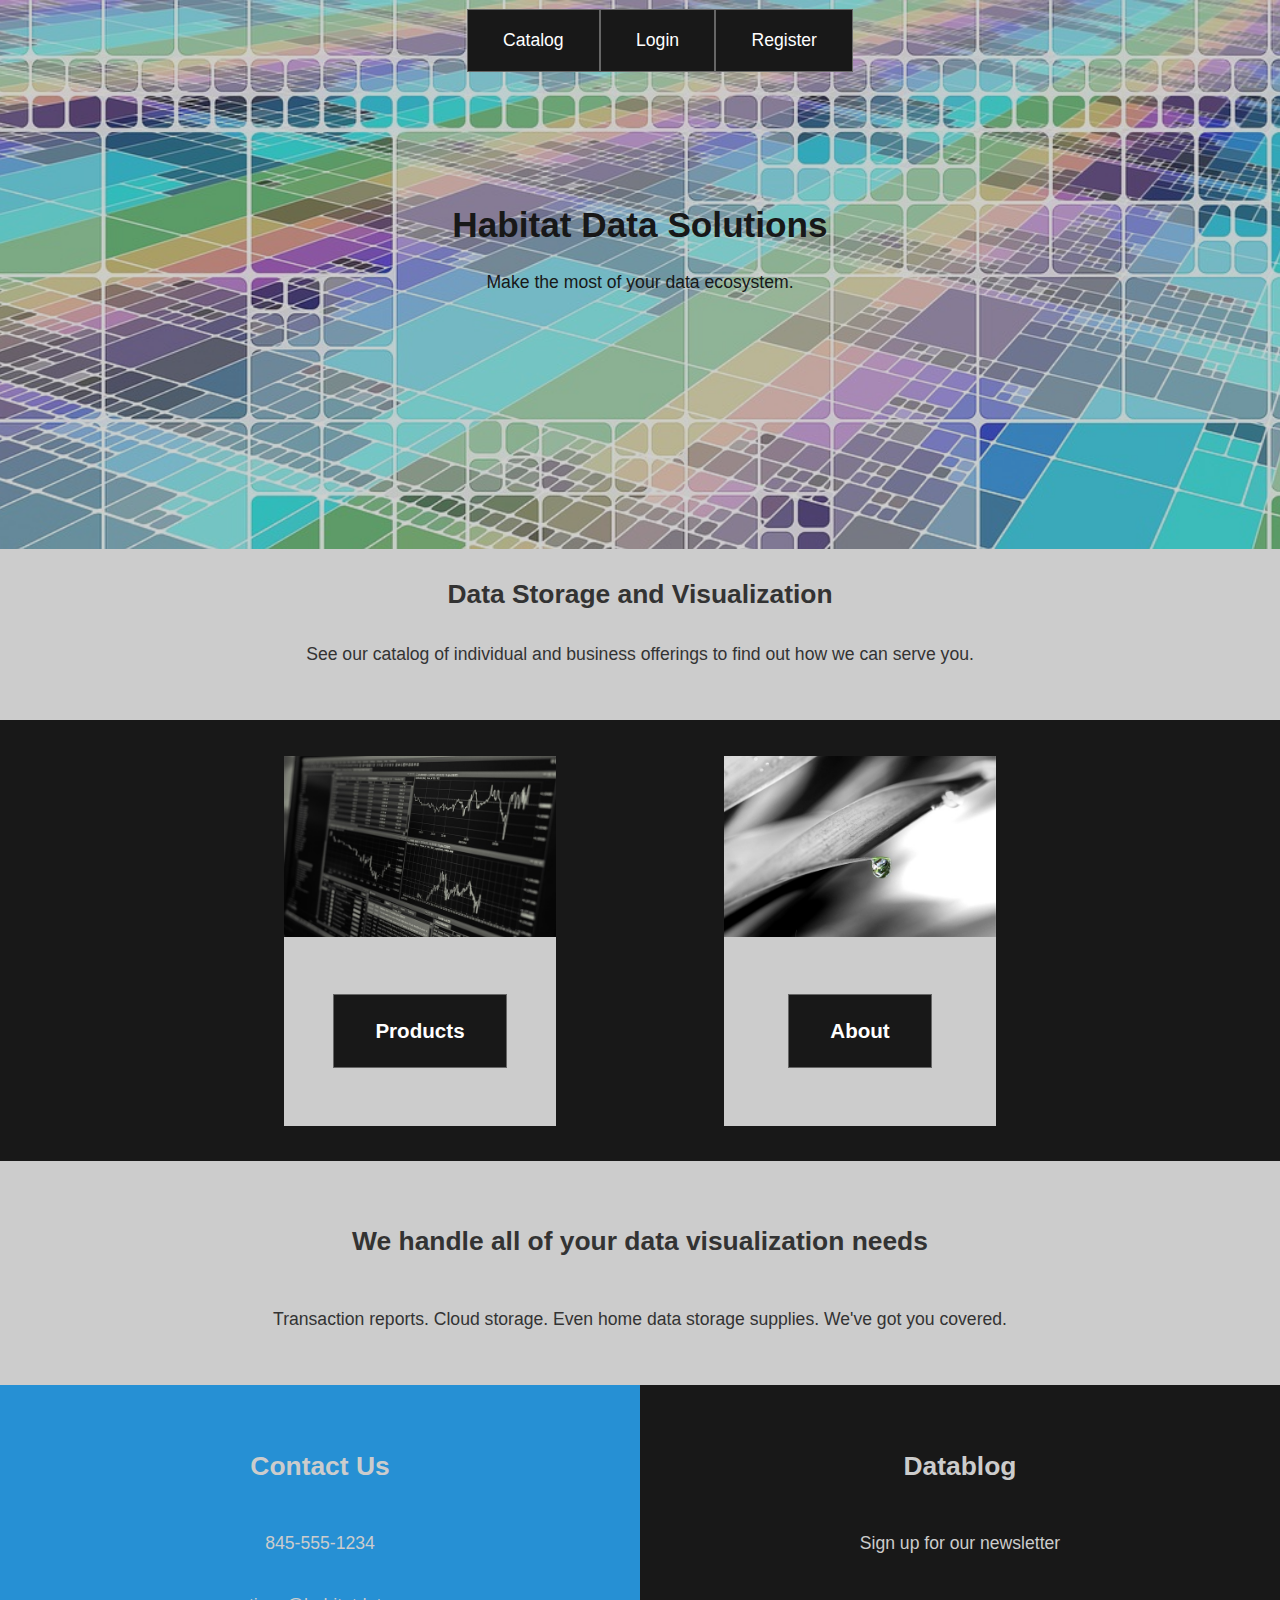
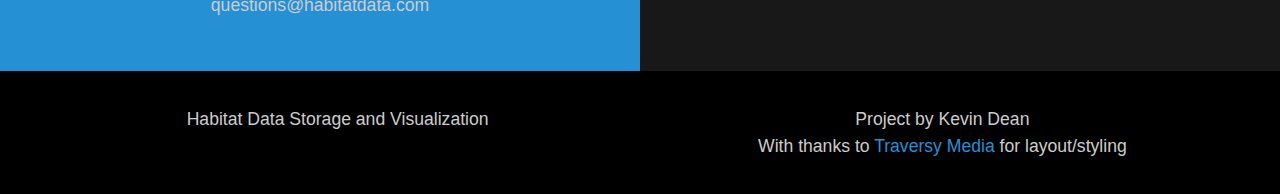
<file: index.html>
<html lang="en">
<head>
    <meta charset="UTF-8">
    <meta name="viewport" content="width=device-width, initial-scale=1.0">
    <meta http-equiv="X-UA-Compatible" content="ie=edge">
    <link rel="stylesheet" type="text/css" href="style.css">
    <title>Habitat</title>
</head>
<body>
    <header>
        <div class="bg-image"></div> 
        <ul class="nav">
            <li><a href="cgi-bin/products.cgi" class="btn">Catalog</a></li>
            <li><a href="login.html" class="btn">Login</a></li>
            <li><a href="register.html" class="btn">Register</a></li>
        </ul>
    </header>
    <div id="showcase" class="grid">
        
        <div class="content-wrap">
            <h1>Habitat Data Solutions</h1>
            <p>Make the most of your data ecosystem.</p>         
        </div>
    </div>
    <!-- Main Area -->
    <main id="main">
        <!-- Section A -->
        <section id="section-a" class="grid">
            <div class="content-wrap">
                <h2 class="content-title">Data Storage and Visualization</h2>
                <div class="content-text">
                    <p>See our catalog of individual and business offerings to find out how we can serve you.</p>
                </div>
            </div>
        </section>

        <!-- Section B -->
        <section id="section-b" class="grid">
            <ul>
                <li>
                    <div class="card">
                        <img src="files/graphs.jpg" alt="stock trading graphs">
                        <div class="card-content">
                            <h3 class="card-title">
                                <a href="cgi-bin/products.cgi" class="btn">Products</a>
                            </h3>
                        </div>
                    </div>
                </li>
                <li>
                    <div class="card">
                        <img src="files/h20.jpg" alt="abstract water droplet used as a logo for the company">
                        <div class="card-content">
                            <h3 class="card-title">
                                <a href="about.html" class="btn">About</a>
                            </h3>
                        </div>
                    </div>
                </li>
            </ul>
        </section>

        <!-- Section C -->
        <section id="section-c" class="grid">
            <div class="content-wrap">
                <h2 class="content-title">We handle all of your data visualization needs</h2>
                <p>Transaction reports. Cloud storage. Even home data storage supplies. We've got you covered.</p>
            </div>
        </section>

        <!-- Section D -->
        <section id="section-d" class="grid">
            <div class="box">
                <h2 class="content-title">Contact Us</h2>
                <p>845-555-1234</p>
                <p>questions@habitatdata.com</p>
            </div>
            <div class="box">
                <h2 class="content-title">Datablog</h2>
                <p>Sign up for our newsletter</p>
            </div>
        </section>
    </main>

    <!-- Footer -->
    <footer id="main-footer" class="grid">
        <div>Habitat Data Storage and Visualization</div>
        <div>Project by Kevin Dean
                <div>With thanks to <a href="http://traversymedia.com" target="_blank">Traversy Media</a> for layout/styling</div> 
        </div>
    </footer>

</body>
</html>

<!-- Styling/layout adapted from Brad Traversy, "CSS Grid Website Layout," https://codepen.io/bradtraversy/pen/RjpQvZ -->
</file>
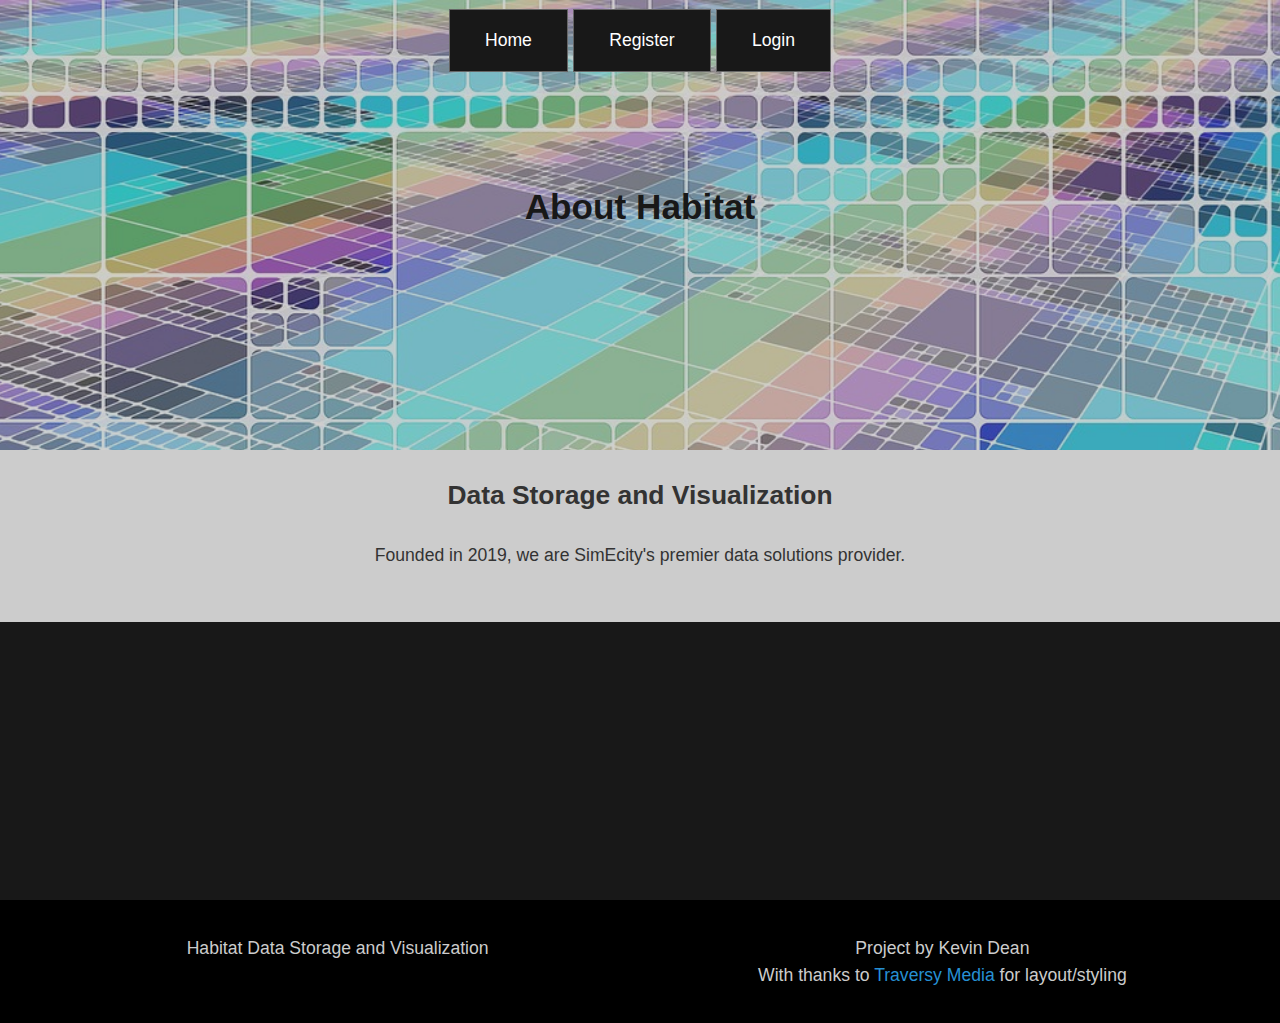
<file: about.html>
<html lang="en">
<head>
    <meta charset="UTF-8">
    <meta name="viewport" content="width=device-width, initial-scale=1.0">
    <meta http-equiv="X-UA-Compatible" content="ie=edge">
    <link rel="stylesheet" href="style.css">
    <title>Habitat</title>
</head>
<body>
    <header id="showcase" class="grid">
        <div class="bg-image"></div>
        <div class="content-wrap">
            <a href="index.html" class="btn-no-padding">Home</a>
            <a href="register.html" class="btn">Register</a>
            <a href="login.html" class="btn">Login</a>
            <h1>About Habitat</h1>
        </div>
        
    </header>
    <main id="showcase">
        <section id="section-a" class="grid">
            <div class="content-wrap">
                <h2 class="content-title">Data Storage and Visualization</h2>
                <div class="content-text">
                    <p>Founded in 2019, we are SimEcity's premier data solutions provider.</p>
                </div>
            </div>
        </section>
        <section id="section-b" class="grid">
            <div class="content-wrap">
                <div class="content-text">
                    <p>Lorem ipsum dolor, sit amet consectetur adipisicing elit. Saepe commodi amet ad esse modi. Laudantium, quisquam reprehenderit aut excepturi harum alias iure totam fugit hic quod ipsa ullam consequatur consequuntur quas voluptatem minus! Vero ducimus asperiores quasi vitae, similique aperiam necessitatibus iusto dolorum debitis ad odio esse nemo. Autem, eius..</p>
                </div>
            </div>
        </section>


    </main>
    
     <!-- Footer -->
     <footer id="main-footer" class="grid">
            <div>Habitat Data Storage and Visualization</div>
            <div>Project by Kevin Dean
                    <div>With thanks to <a href="http://traversymedia.com" target="_blank">Traversy Media</a> for layout/styling</div> 
            </div>
        </footer>
</body>
</html>
</file>
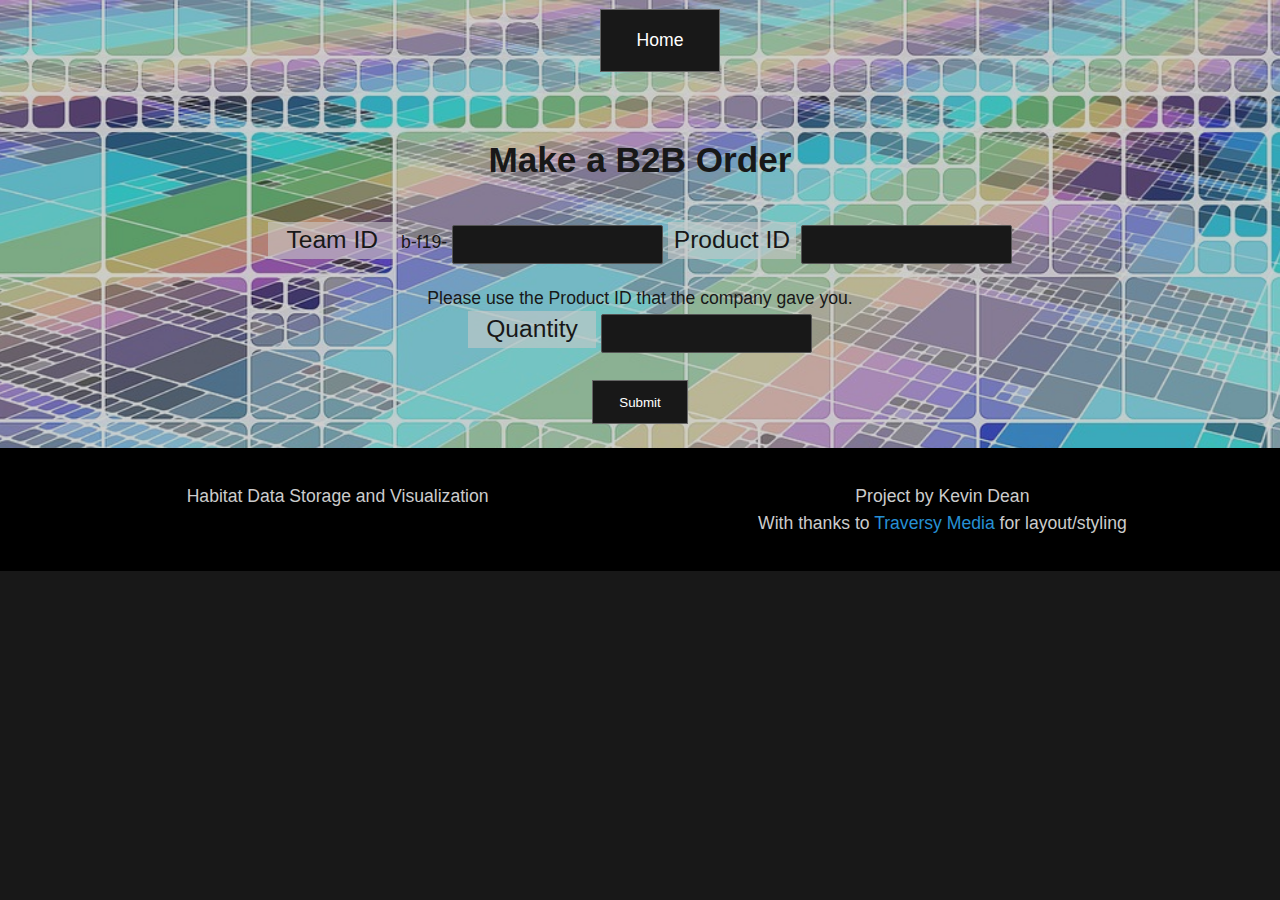
<file: b2bform_x.html>
<html lang="en">
<head>
    <meta charset="UTF-8">
    <meta name="viewport" content="width=device-width, initial-scale=1.0">
    <meta http-equiv="X-UA-Compatible" content="ie=edge">
    <link rel="stylesheet" href="../style.css">
    <title>Habitat</title>
</head>
<body>
    <header>
        <div class="bg-image"></div> 
        <ul class="nav">
            <li><a href="../index.html" class="btn">Home</a></li>
        </ul>
    </header>
    <main class="register">
        <h1>Make a B2B Order</h1>
        <form action="b2border.cgi" method="POST">
            <div>
                <label for="teamID">Team ID</label>
                b-f19-
                <input type="number" name="teamID" id="teamID" class="text-input">
                <label for="product">Product ID</label>
                <input type="text" name="productorder" id="product" class="text-input">
                <div>
                    Please use the Product ID that the company gave you.
                </div>
            </div>
            <div>
                <label for="amount">Quantity</label>
                <input type="number" name="quantity" id="amount" class="text-input">
            </div>
            <div>
                <input class="btn" type="submit" value="Submit">
            </div>
            
        </form>
    </main>
    
     <!-- Footer -->
     <footer id="main-footer" class="grid">
            <div>Habitat Data Storage and Visualization</div>
            <div>Project by Kevin Dean
                    <div>With thanks to <a href="http://traversymedia.com" target="_blank">Traversy Media</a> for layout/styling</div> 
            </div>
        </footer>
</body>
</html>
</file>
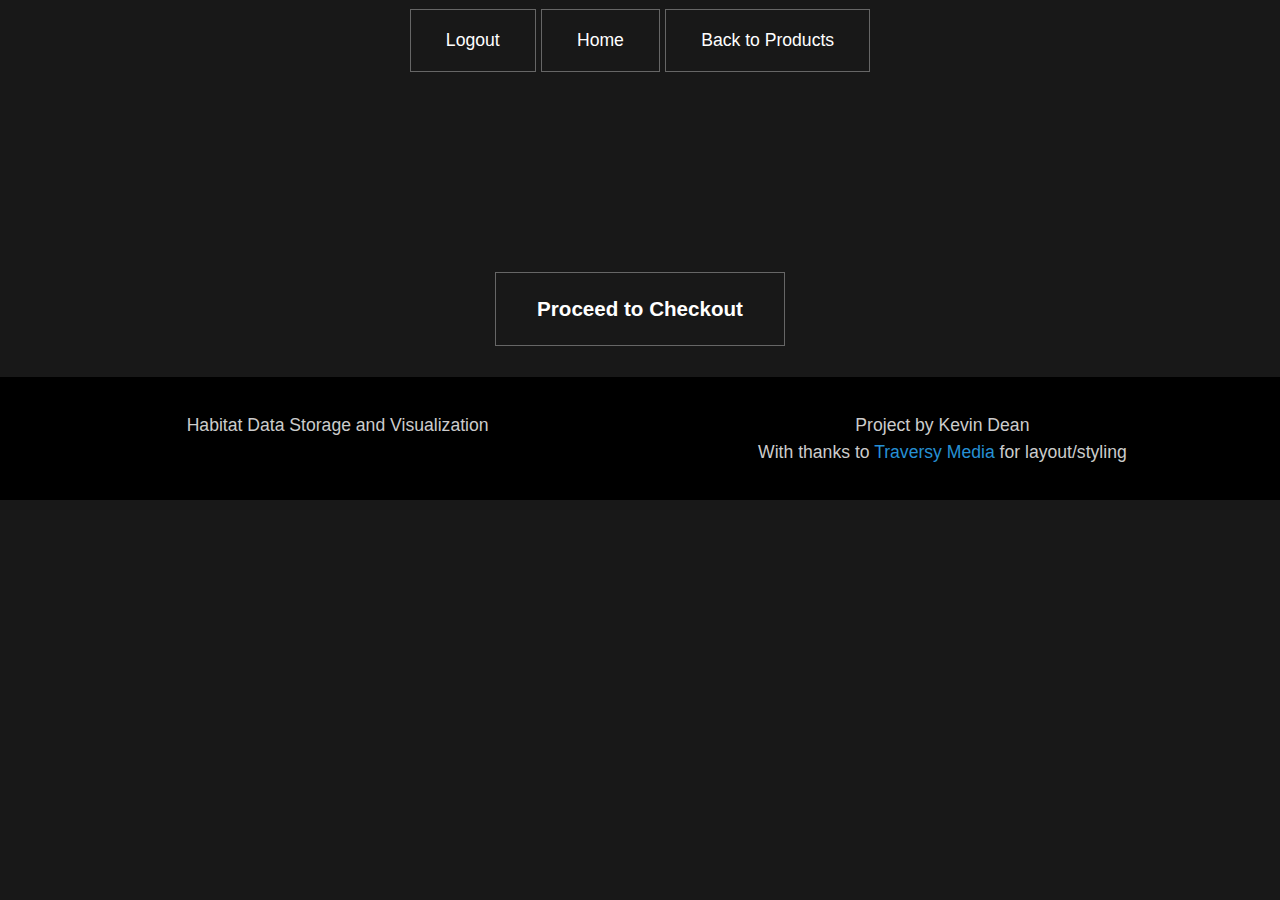
<file: cart_x.html>
<html lang="en">
    <head>
        <meta charset="UTF-8">
        <meta name="viewport" content="width=device-width, initial-scale=1.0">
        <meta http-equiv="X-UA-Compatible" content="ie=edge">
        <link rel="stylesheet" href="../style.css">
        <title>Habitat</title>
    </head>
    <body>
        <main id="main">
            
            <a href="logout.cgi" class="btn">Logout</a> 
            <a href="../index.html" class="btn">Home</a>
            <a href="products.cgi" class="btn">Back to Products</a>

            
            <!-- putuserinfo here -->
            <div class="shopping-cart">
                <!-- putcartitem here -->
                
                
                
            </div>

            <div>
                <h3><a href="checkout.cgi" class="btn">Proceed to Checkout</a></h3>
            </div>
            
        </main>

        <footer id="main-footer" class="grid">
            <div>Habitat Data Storage and Visualization</div>
            <div>Project by Kevin Dean
                <div>With thanks to <a href="http://traversymedia.com" target="_blank">Traversy Media</a> for layout/styling</div> 
            </div>
        </footer>
    </body>
</html>
</file>
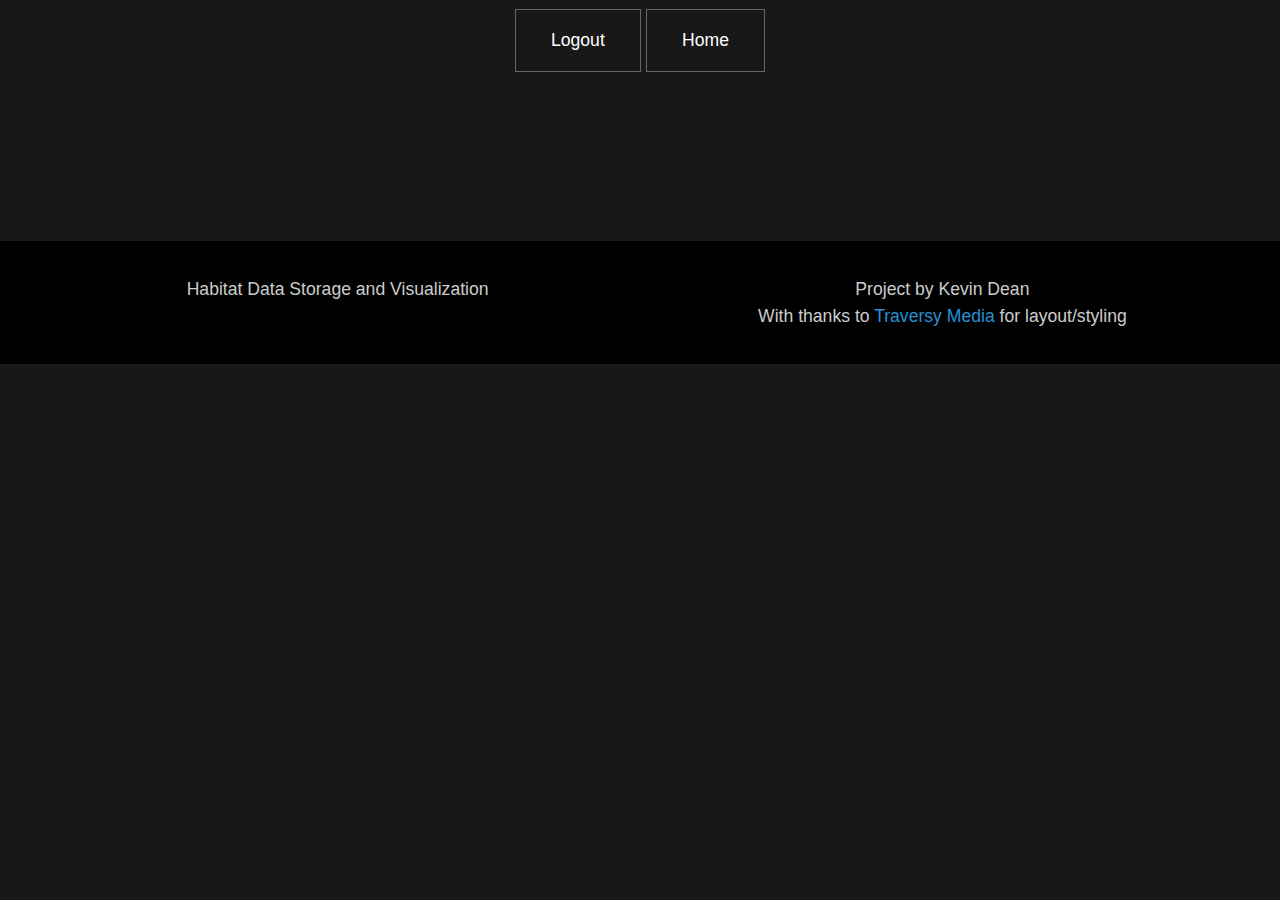
<file: checkout_x.html>
<html lang="en">
    <head>
        <meta charset="UTF-8">
        <meta name="viewport" content="width=device-width, initial-scale=1.0">
        <meta http-equiv="X-UA-Compatible" content="ie=edge">
        <link rel="stylesheet" href="../style.css">
        <title>Habitat</title>
    </head>
    <body>
        <main id="main">
            
            <a href="logout.cgi" class="btn">Logout</a> 
            <a href="../index.html" class="btn">Home</a>

            
            <!-- putuserinfo here -->

            <div class="shopping-cart">
                <!-- putcartitem here -->
                
                
                
            </div>

            <!-- putcheckoutinfo here -->
            
            
            
        </main>

        <footer id="main-footer" class="grid">
            <div>Habitat Data Storage and Visualization</div>
            <div>Project by Kevin Dean
                <div>With thanks to <a href="http://traversymedia.com" target="_blank">Traversy Media</a> for layout/styling</div> 
            </div>
        </footer>
    </body>
</html>
</file>
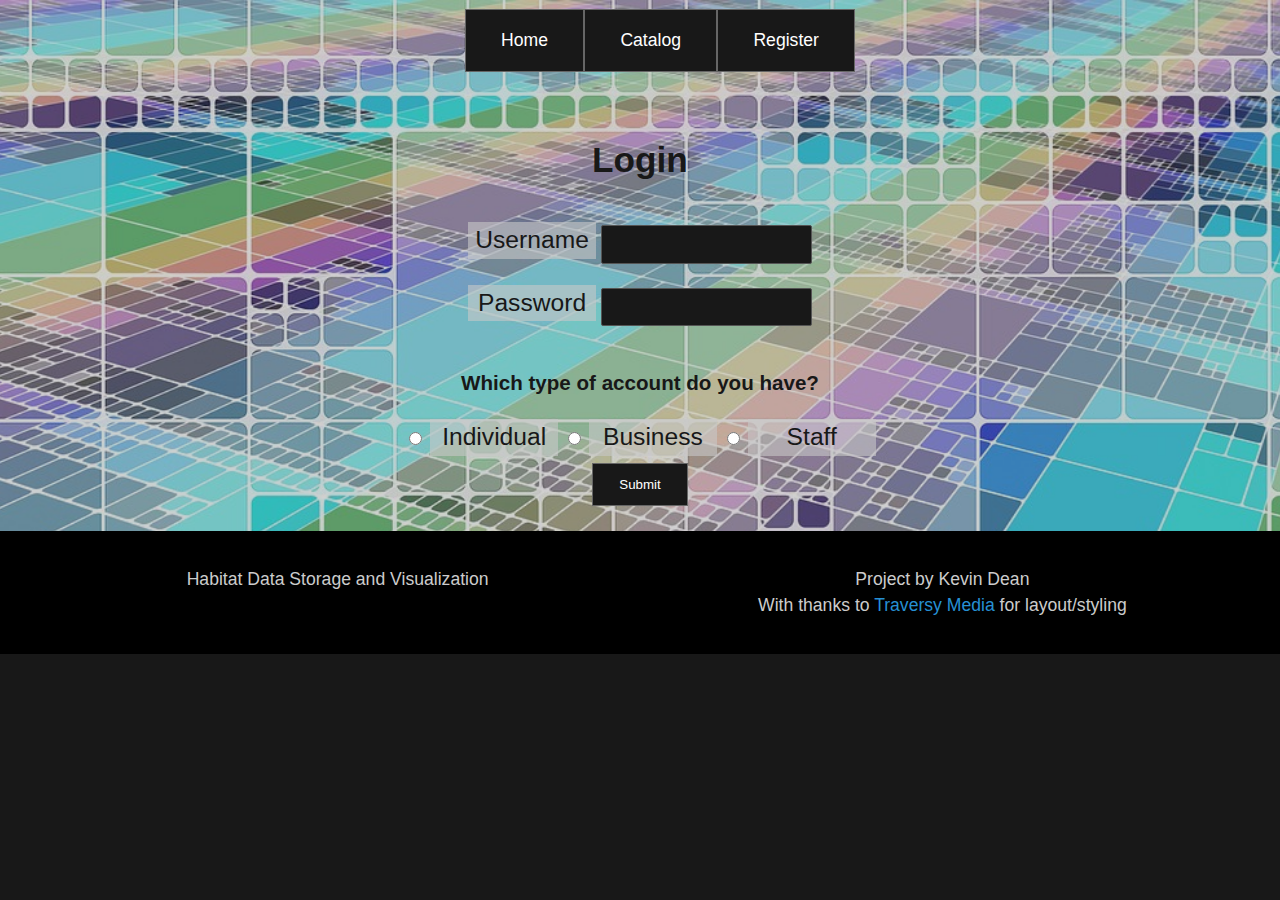
<file: login.html>
<html lang="en">
<head>
    <meta charset="UTF-8">
    <meta name="viewport" content="width=device-width, initial-scale=1.0">
    <meta http-equiv="X-UA-Compatible" content="ie=edge">
    <link rel="stylesheet" href="style.css">
    <title>Habitat</title>
</head>
<body>
    <header>
        <div class="bg-image"></div> 
        <ul class="nav">
            <li><a href="index.html" class="btn">Home</a></li>
            <li><a href="cgi-bin/products.cgi" class="btn">Catalog</a></li>
            <li><a href="register.html" class="btn">Register</a></li>
        </ul>
    </header>
    <main class="register">  
        
        <!-- failedlogin goes here -->

        <h1>Login</h1>

        
        <form action="cgi-bin/login.cgi" method="POST">
            <div>
                <label for="user">Username</label>
                <input type="text" name="username" id="user" class="text-input">
            </div>
            <div>
                <label for="pass">Password</label>
                <input type="password" name="password" id="pass" class="text-input">
            </div>
            <div>
                <h3>Which type of account do you have?</h3>
            </div>
            <div>
                <input type="radio" name="usertype" id="individual" value="individual">
                <label for="individual">Individual</label>
                <input type="radio" name="usertype" id="business" value="business">
                <label for="business">Business</label>
                <input type="radio" name="usertype" id="staff" value="staff">
                <label for="staff">Staff</label>
            </div>
            <div>
                <input class="btn" type="submit" value="Submit">
            </div>
            
        </form>
    </main>  
     <!-- Footer -->
     <footer id="main-footer" class="grid">
            <div>Habitat Data Storage and Visualization</div>
            <div>Project by Kevin Dean
                    <div>With thanks to <a href="http://traversymedia.com" target="_blank">Traversy Media</a> for layout/styling</div> 
            </div>
        </footer>
</body>
</html>
</file>
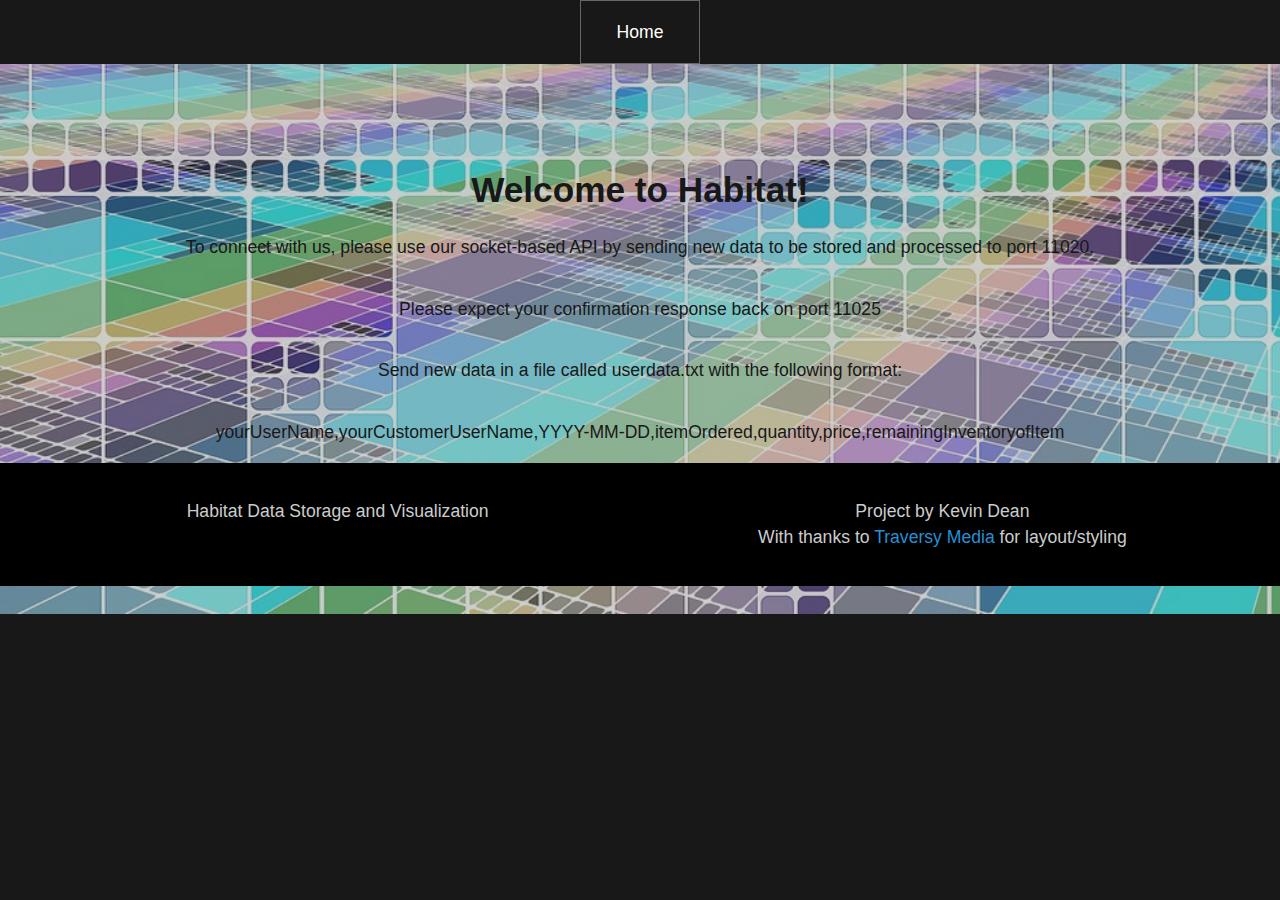
<file: new_business_x.html>
<html lang="en">
<head>
    <meta charset="UTF-8">
    <meta name="viewport" content="width=device-width, initial-scale=1.0">
    <meta http-equiv="X-UA-Compatible" content="ie=edge">
    <link rel="stylesheet" href="style.css">
    <title>Habitat</title>
</head>
<body>
    <main id="showcase">
        <a href="index.html" class="btn-no-padding">Home</a>
        <div class="bg-image"></div>
        <h1>Welcome to Habitat!</h1>
        <p>To connect with us, please use our socket-based API by sending new data to be stored and processed to port 11020.</p>
        <p>Please expect your confirmation response back on port 11025</p>
        <p>Send new data in a file called userdata.txt with the following format: </p>
        <p>yourUserName,yourCustomerUserName,YYYY-MM-DD,itemOrdered,quantity,price,remainingInventoryofItem</p>
        
    </main>
    
     <!-- Footer -->
     <footer id="main-footer" class="grid">
            <div>Habitat Data Storage and Visualization</div>
            <div>Project by Kevin Dean
                    <div>With thanks to <a href="http://traversymedia.com" target="_blank">Traversy Media</a> for layout/styling</div> 
            </div>
        </footer>
        <script src="register.js"></script>
</body>
</html>
</file>
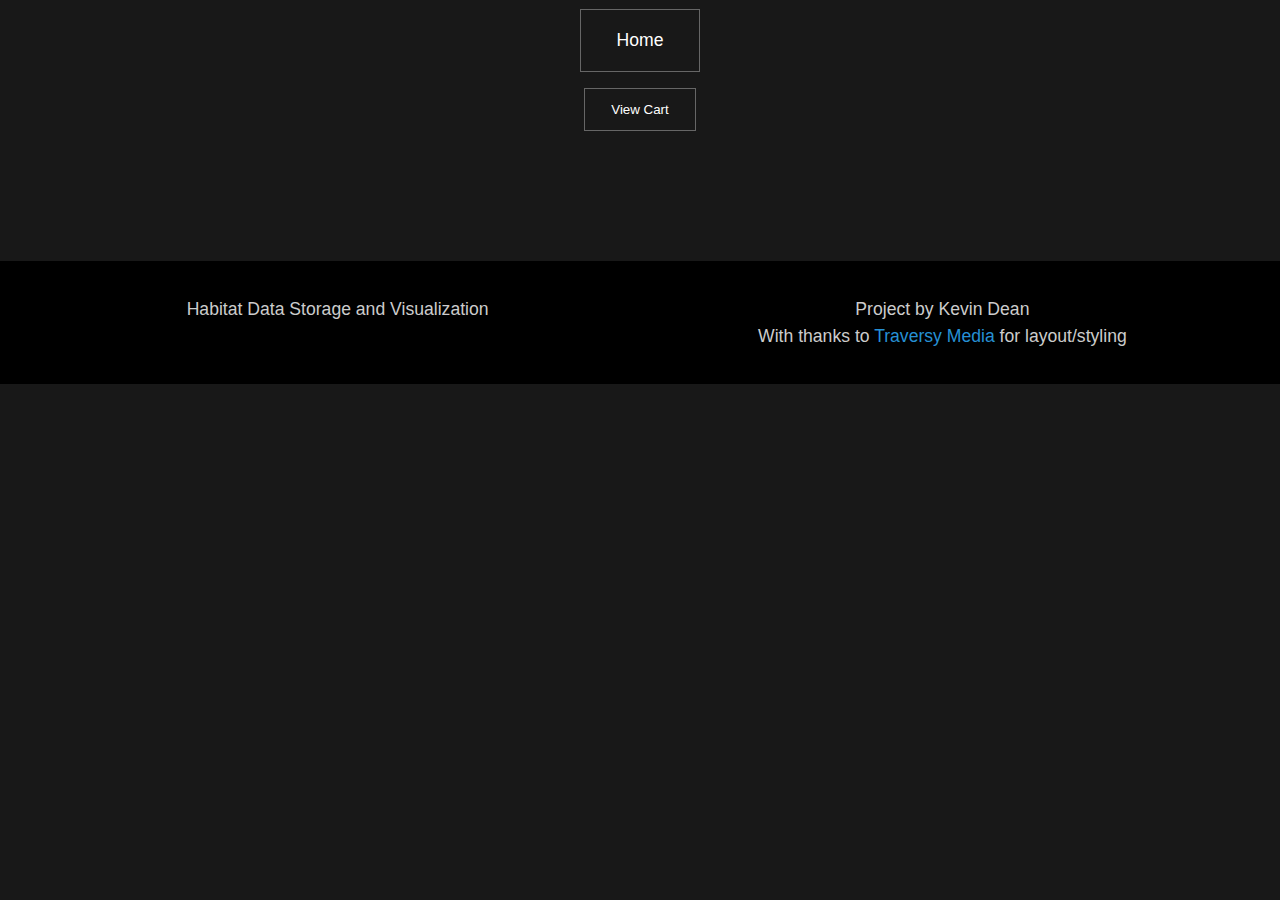
<file: products_x.html>
<html lang="en">
    <head>
        <meta charset="UTF-8">
        <meta name="viewport" content="width=device-width, initial-scale=1.0">
        <meta http-equiv="X-UA-Compatible" content="ie=edge">
        <link rel="stylesheet" href="../style.css">
        <title>Habitat</title>
    </head>
    <body>
        <main id="main">
            <a href="../index.html" class="btn">Home</a>
            <!-- putuserinfo here -->

            <!-- view cart -->
            <form action="viewcart.cgi" method="post">
                <input class="btn" type="submit" value="View Cart">
            </form>
            <section id="catalog" class="product-grid">
            
            
           
                    <div>
                        <!-- putproduct1 here -->
                        <!-- <h2>WiFi Router</h2>
                        <h3>$15.00</h3>
                        <img src="files/router.jpg" alt="wireless network router">
                        <p>Wifi router for all your home networking needs</p> -->
                    </div>
                
                    <div>
                        <!-- putproduct2 here -->
                        <!-- <h2>WiFi Router</h2>
                        <h3>$15.00</h3>
                        <img src="files/router.jpg" alt="wireless network router">
                        <p>Wifi router for all your home networking needs</p> -->
                    </div>
              
                    <div>
                        <!-- putproduct3 here -->
                        <!-- <h2>WiFi Router</h2>
                        <h3>$15.00</h3>
                        <img src="files/router.jpg" alt="wireless network router">
                        <p>Wifi router for all your home networking needs</p> -->
                    </div>
               
                        <div>
                            <!-- putproduct4 here -->
                            <!-- <h2>WiFi Router</h2>
                            <h3>$15.00</h3>
                            <img src="files/router.jpg" alt="wireless network router">
                            <p>Wifi router for all your home networking needs</p> -->
                        </div>
             
                        <div>
                            <!-- putproduct5 here -->
                            <!-- <h2>WiFi Router</h2>
                            <h3>$15.00</h3>
                            <img src="files/router.jpg" alt="wireless network router">
                            <p>Wifi router for all your home networking needs</p> -->
                        </div>
                
                        <div>
                            <!-- putproduct6 here -->
                            <!-- <h2>WiFi Router</h2>
                            <h3>$15.00</h3>
                            <img src="files/router.jpg" alt="wireless network router">
                            <p>Wifi router for all your home networking needs</p> -->
                        </div>
              
            </section>
        </main>
        <footer id="main-footer" class="grid">
            <div>Habitat Data Storage and Visualization</div>
            <div>Project by Kevin Dean
                <div>With thanks to <a href="http://traversymedia.com" target="_blank">Traversy Media</a> for layout/styling</div> 
            </div>
        </footer>
    </body>
</html>
</file>
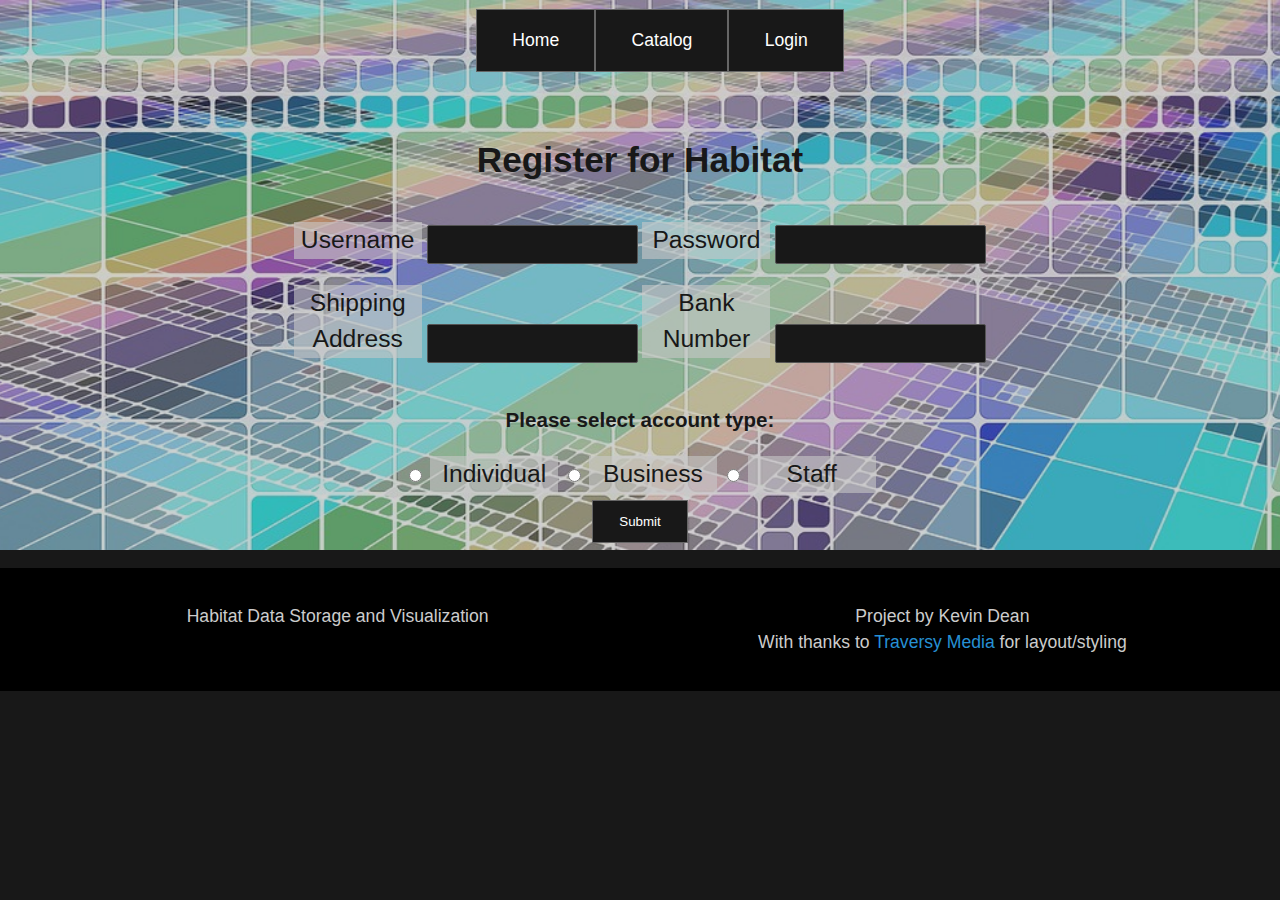
<file: register.html>
<html lang="en">
<head>
    <meta charset="UTF-8">
    <meta name="viewport" content="width=device-width, initial-scale=1.0">
    <meta http-equiv="X-UA-Compatible" content="ie=edge">
    <link rel="stylesheet" href="style.css">
    <title>Habitat</title>
</head>
    <body>
        <header>
            <div class="bg-image"></div> 
            <ul class="nav">
                <li><a href="index.html" class="btn">Home</a></li>
                <li><a href="cgi-bin/products.cgi" class="btn">Catalog</a></li>
                <li><a href="login.html" class="btn">Login</a></li>
            </ul>
        </header>
        <main class="register">
            <h1>Register for Habitat</h1>
            <form action="cgi-bin/register.cgi" method="POST">
                
                <div>
                    <label for="user">Username</label>
                    <input type="text" name="username" id="user" class="text-input">
                
                    <label for="pass">Password</label>
                    <input type="password" name="password" id="pass" class="text-input">
                </div>
                <div id="remove-address">
                    <label for="pass">Shipping Address</label>
                    <input type="text" name="address" id="addr" class="text-input">
               
                <!-- <div id="remove-debit"> -->
                    <label for="pass">Bank Number</label>
                    <input type="number" name="debit_card" id="debit" class="text-input">
                </div>
                <div>
                    <h3>Please select account type:</h3>
                </div>
                <div>
                    <input type="radio" name="usertype" id="individual" value="individual" onclick="toggleShipAddress()">
                    <label for="individual">Individual</label>
                    <input type="radio" name="usertype" id="business" value="business" onclick="toggleShipAddress()">
                    <label for="business">Business</label>
                    <input type="radio" name="usertype" id="staff" value="staff" onclick="toggleShipAddress()">
                    <label for="staff">Staff</label>
                </div>
                <div>
                    <input class="btn" type="submit" value="Submit">
                </div>
            </form>
        </main>
        <!-- Footer -->
        <footer id="main-footer" class="grid">
                <div>Habitat Data Storage and Visualization</div>
                <div>Project by Kevin Dean
                        <div>With thanks to <a href="http://traversymedia.com" target="_blank">Traversy Media</a> for layout/styling</div> 
                </div>
            </footer>
            <script src="register.js"></script>
    </body>
</html>
</file>
<file: style.css>
/* Styling/layout adapted from 
Brad Traversy, "CSS Grid Website Layout," 
https://codepen.io/bradtraversy/pen/RjpQvZ 
and Brad Traversy, "Pluralsight Login Clone", 
https://codepen.io/bradtraversy/pen/MzyJqw */

/* Core Styles */

body {
    margin: 0;
    font-family: Arial, Helvetica, sans-serif;
    background: #181818;
    color: #ccc;
    font-size: 1.1em;
    line-height: 1.5;
    text-align: center;
  }
  
img {
    display: block;
    width: 100%;
    height: auto;
}

h1,
h2,
h3 {
    margin: 0;
    padding: 1em 0;
}

p {
    margin: 0;
    padding: 1em 0;
}

.btn {
    display: inline-block;
    background: #181818;
    color: #fff;
    text-decoration: none;
    padding: 1em 2em;
    border: 1px solid #666;
    margin: 0.5em 0;
}

.btn-no-padding {
    display: inline-block;
    background: #181818;
    color: #fff;
    text-decoration: none;
    padding: 1em 2em;
    border: 1px solid #666;
    margin: 0;
}

.btn:hover {
    background: #eaeaea;
    color: #181818;
}

.btn-no-padding:hover {
    background: #eaeaea;
    color: #181818;
}

#failed {
    color: red;
}

#dataviz {
    margin-top: 2em;
    margin-bottom: 4em;
}

/* #product-img {
    display: block;
    margin-left: auto;
    margin-right: auto;
    width: 80%;
    height: 80%;
} */

/* Registration */
.text-input {
    margin-bottom: 1.3rem;
    border-radius: 2px;
    background: #181818;
    border: 1px solid #555;
    color: #ccc;
    padding: 0.5rem 1rem;
    line-height: 1.3rem;
}

/* View Cart 
styling is based on: https://designmodo.com/shopping-cart-ui/
*/
.shopping-cart {
    width: 80%;
    height: auto;
    margin: 80px auto;
    box-shadow: 1px 2px 3px 0px rgba(0,0,0,0.1);
    border-radius: 6px;
    display: flex;
    flex-direction: column;
}
.cart-item {
    padding: 1em;
    height: auto;
    display: flex;
    border-top: 1px solid #E1E8EE;
    border-bottom: 1px solid #E1E8EE;
}
.cart-img{
    margin-right: 50px;
}
.cart-img img {
    height: 200px;
    width: auto;
}
.cart-item-description {
    padding-top: 10px;
    margin-right: 60px;
    width: 115px;
}
.cart-item-description span {
    display: block;
    font-size: 1.2em;
    color: #ccc;
    font-weight: 400;
}
.cart-item-quantity {
    padding-top: 20px;
    margin-right: 60px;
}
.cart-item-quantity input {
    border: none;
    text-align: center;
    width: 32px;
    font-size: 1em;
    color: #181818;
    font-weight: 300;
}
.cart-item-price {
    width: 85px;
    padding-top: 27px;
    text-align: center;
    font-size: 1em;
    color: #ccc;
    font-weight: 300;
}


/* Navbar 
Some help came from: https://medium.com/@adamwojnicki/lets-build-a-simple-responsive-navigation-bar-with-html-css-and-a-little-bit-of-vanilla-js-5abba28da32e
*/
.nav {
    display: flex;
    justify-content: center;
}

.nav li {
    list-style: none;
    margin: 0;
}

/* login and registration page styling */
.register {
    color: #181818;
}

.register form label {
    display: inline-block;
    font-size: 1.4em;
    font-weight: 300;
    width: 10%;
    background-color: rgba(200, 200, 200, 0.6);
}

/* Header Showcase */

#showcase {
    min-height: 450px;
    color: #181818;
    text-align: center;
}

.bg-image {
    position: absolute;
    background: #333
        url("files/abstract_data.jpg");
        /* image source: https://pixabay.com/illustrations/abstract-lines-perspective-plan-3242256/ */
    background-position: center;
    background-repeat: no-repeat;
    background-size: cover;
    width: 100%;
    height: 550px;
    z-index: -1;
    opacity: 0.8;
}

#showcase h1 {
    padding-top: 100px;
    padding-bottom: 0;
    color: #181818;
}

#showcase .content-wrap,
#section-a .content-wrap {
    padding: 0 1.5em;
}

/* Catalog */
#catalog {
    padding: 1em 1em 1em 1em;
}

#catalog div {
    margin: 0;
    padding: 1em;
}

#catalog div:hover{
    background: #333;
}

/* Section A */

#section-a {
    background: #ccc;
    color: #333;
    padding-bottom: 2em;
}

/* Section B */

#section-b {
    padding: 2em 1em 1em;
}

#section-b ul {
    list-style: none;
    margin: 0;
    padding: 0;
}

#section-b li {
    margin-bottom: 1em;
    background: #ccc;
    color: #181818;
}

.card-content {
    padding: 1.5em;
}

/* .card:hover {
    background: #fff;
    color: #181818;
} */

/* Section C */

#section-c {
    background: #ccc;
    color: #333;
    padding: 2em;
}

/* Section D / Boxes */

#section-d .box {
    padding: 2em;
    color: #ccc;
}

#section-d .box:first-child {
    background: #2690d4;
}

/* Footer */

#main-footer {
    padding: 2em;
    background: #000;
    color: #ccc;
    text-align: center;
}

#main-footer a {
    color: #2690d4;
    text-decoration: none;
}

/* Media Queries */

@media (min-width: 700px) {
    .grid {
        display: grid;
        grid-template-columns: 1fr repeat(2, minmax(auto, 25em)) 1fr;
    }

    .product-grid {
        display: grid;
        grid-template-columns: 1fr 1fr 1fr;
    }
    

    #section-a .content-text {
        columns: 1;
        column-gap: 2em;
    }

    #section-a .content-text p {
        padding-top: 0;
    }

    .content-wrap,
    #section-b ul {
        grid-column: 2/4;
    }

    .box,
    #main-footer div {
        grid-column: span 2;
    }

    #section-b ul {
        display: flex;
        justify-content: space-around;
    }

    #section-b li {
        width: 31%;
    }
    .shopping-cart{
        display: flex;
    }
}

/* @media (max-width: 800px) {
    .shopping-cart {
        width: 100%;
        height: auto;
        overflow: hidden;
    }
    .cart-item {
        height: auto;
        flext-wrap: wrap;
        justify-content: center;
    }
    .cart-img img {
        width: 50%;
    }
    .cart-img,
    .cart-item-quantity,
    .cart-item-description {
        width: 100%;
        text-align: center;
        margin: 6px 0;
    }
} */
</file>
